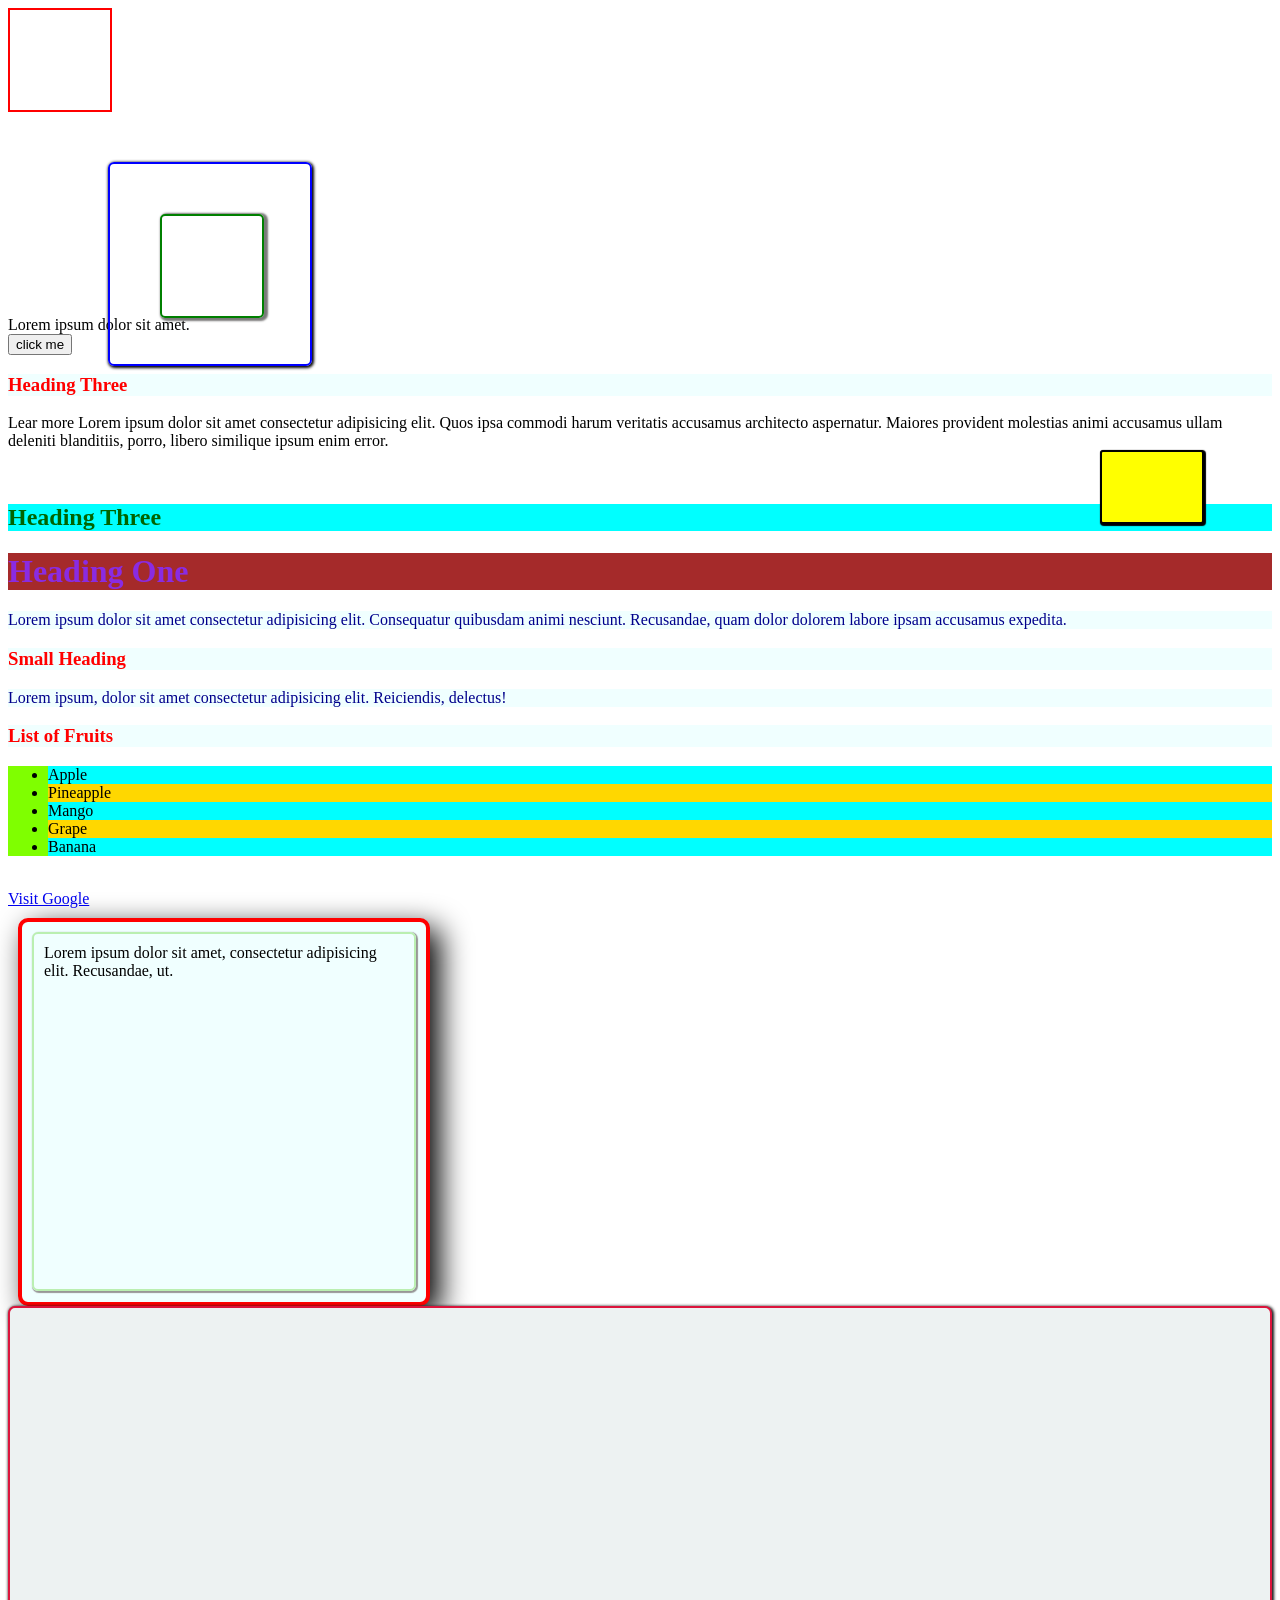
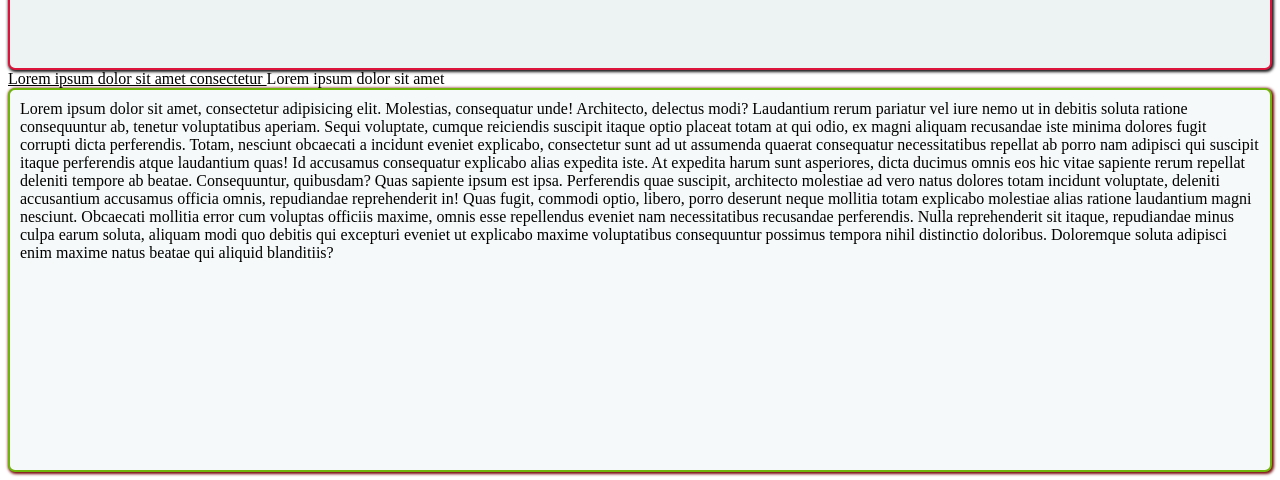
<file: html/about.html>
<!doctype html>
<html lang="en">
  <head>
    <title>About Us</title>
    <link rel="stylesheet" type="text/css" href="./css/style.css" />
  </head>
  <body>

    <div class="boxone">
      
    </div>

    <div class="boxone boxtest">
      <div class="boxabsolute">

      </div>
    </div>

    <div class="boxone boxfixed">
      
    </div>

    <div> Lorem ipsum dolor sit amet.</div>
    <button>click me</button>

    <h3>Heading Three</h3>
    <p id="p1">
      Lear more Lorem ipsum dolor sit amet consectetur adipisicing elit. Quos
      ipsa commodi harum veritatis accusamus architecto aspernatur. Maiores
      provident molestias animi accusamus ullam deleniti blanditiis, porro,
      libero similique ipsum enim error.
    </p>
    <br />

    <h2 class="p1">Heading Three</h2>

    <div class="container">
      <h1>Heading One</h1>
      <p>
        Lorem ipsum dolor sit amet consectetur adipisicing elit. Consequatur
        quibusdam animi nesciunt. Recusandae, quam dolor dolorem labore ipsam
        accusamus expedita.
      </p>

      <h3>Small Heading</h3>

      <p>
        Lorem ipsum, dolor sit amet consectetur adipisicing elit. Reiciendis,
        delectus!
      </p>
    </div>

    <div class="container2">
      <h3>List of Fruits</h3>
      <ul>
        <li>Apple</li>
        <li>Pineapple</li>
        <li>Mango</li>
        <li>Grape</li>
        <li>Banana</li>
      </ul>
    </div>
    <br />

    <a class="link" href="http://www.google.com" target="_blank">
      Visit Google</a
    >

    <div class="box">
      <div class="innerbox">
        Lorem ipsum dolor sit amet, consectetur adipisicing elit. Recusandae,
        ut. 
      </div>
    </div>

    <div class="blockelement">
      
    </div>

    <span class="inlineelement">Lorem ipsum dolor sit amet consectetur </span>

    <span>Lorem ipsum dolor sit amet </span>

    <div class="overflow">
      Lorem ipsum dolor sit amet, consectetur adipisicing elit. Molestias, consequatur unde! Architecto, delectus modi? Laudantium rerum pariatur vel iure nemo ut in debitis soluta ratione consequuntur ab, tenetur voluptatibus aperiam. Sequi voluptate, cumque reiciendis suscipit itaque optio placeat totam at qui odio, ex magni aliquam recusandae iste minima dolores fugit corrupti dicta perferendis. Totam, nesciunt obcaecati a incidunt eveniet explicabo, consectetur sunt ad ut assumenda quaerat consequatur necessitatibus repellat ab porro nam adipisci qui suscipit itaque perferendis atque laudantium quas! Id accusamus consequatur explicabo alias expedita iste. At expedita harum sunt asperiores, dicta ducimus omnis eos hic vitae sapiente rerum repellat deleniti tempore ab beatae. Consequuntur, quibusdam? Quas sapiente ipsum est ipsa. Perferendis quae suscipit, architecto molestiae ad vero natus dolores totam incidunt voluptate, deleniti accusantium accusamus officia omnis, repudiandae reprehenderit in! Quas fugit, commodi optio, libero, porro deserunt neque mollitia totam explicabo molestiae alias ratione laudantium magni nesciunt. Obcaecati mollitia error cum voluptas officiis maxime, omnis esse repellendus eveniet nam necessitatibus recusandae perferendis. Nulla reprehenderit sit itaque, repudiandae minus culpa earum soluta, aliquam modi quo debitis qui excepturi eveniet ut explicabo maxime voluptatibus consequuntur possimus tempora nihil distinctio doloribus. Doloremque soluta adipisci enim maxime natus beatae qui aliquid blanditiis?
    </div>

    
  </body>
</html>
</file>
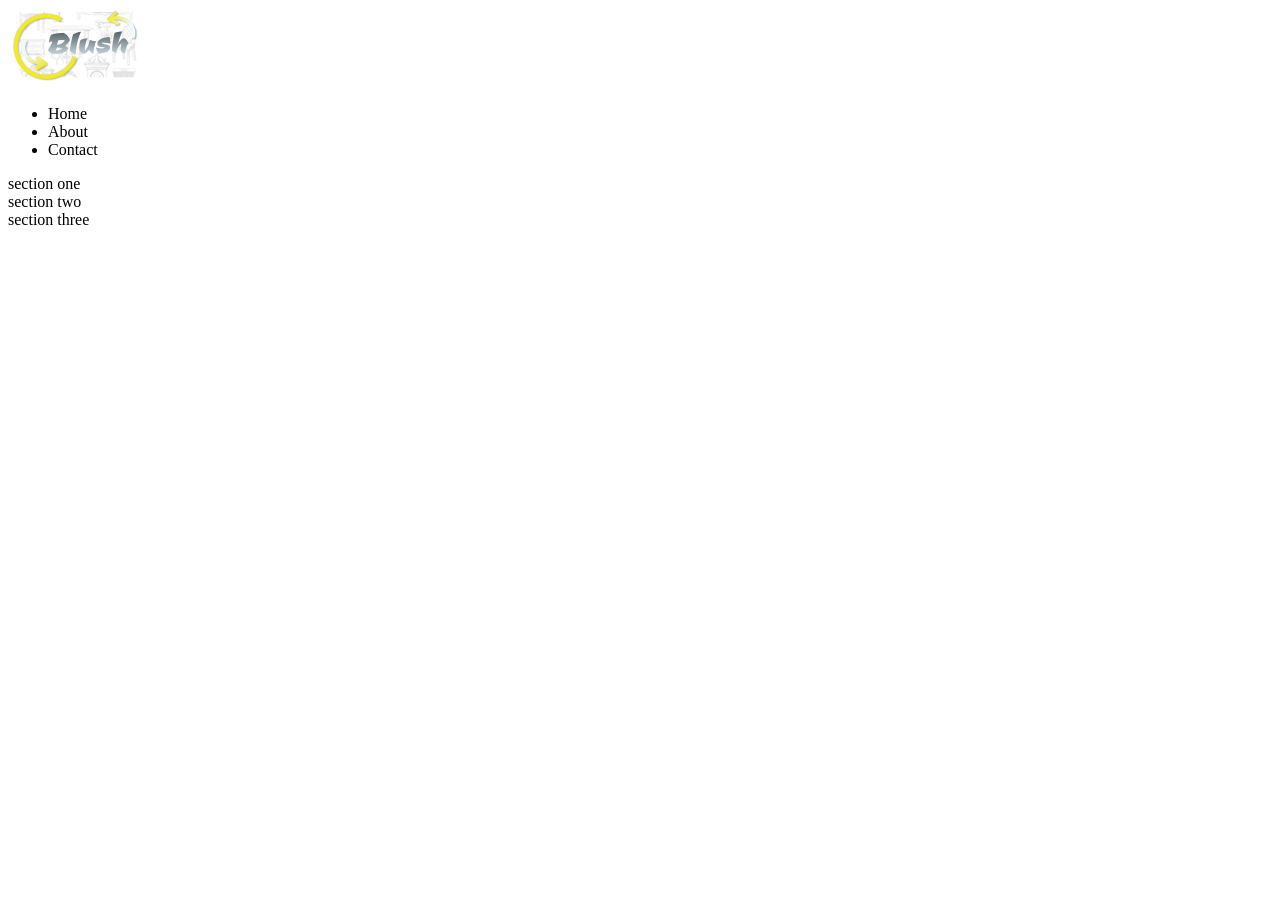
<file: html/basic.html>
<!DOCTYPE html>
<html lang="en">
<head>
    <meta charset="UTF-8">
    <meta name="viewport" content="width=device-width, initial-scale=1.0">
    <title>Document</title>
</head>
<body>
    <header>
        <img src="./images/blush logo - Copy.jpg" alt=" logo">
        <nav>
            <ul>
                <li>Home</li>
                <li>About</li>
                <li>Contact</li>
            </ul>
        </nav>
    </header>
    <main>
        <section>section one</section>
        <section>section two</section>
        <section>section three</section>
    </main>
    <footer>
        <section>
            <nav>
                <ul></ul>
            </nav>
        </section>
        <section>
            <nav>
                <ul></ul>
            </nav>
        </section>
    </footer>
</body>
</html>
</file>
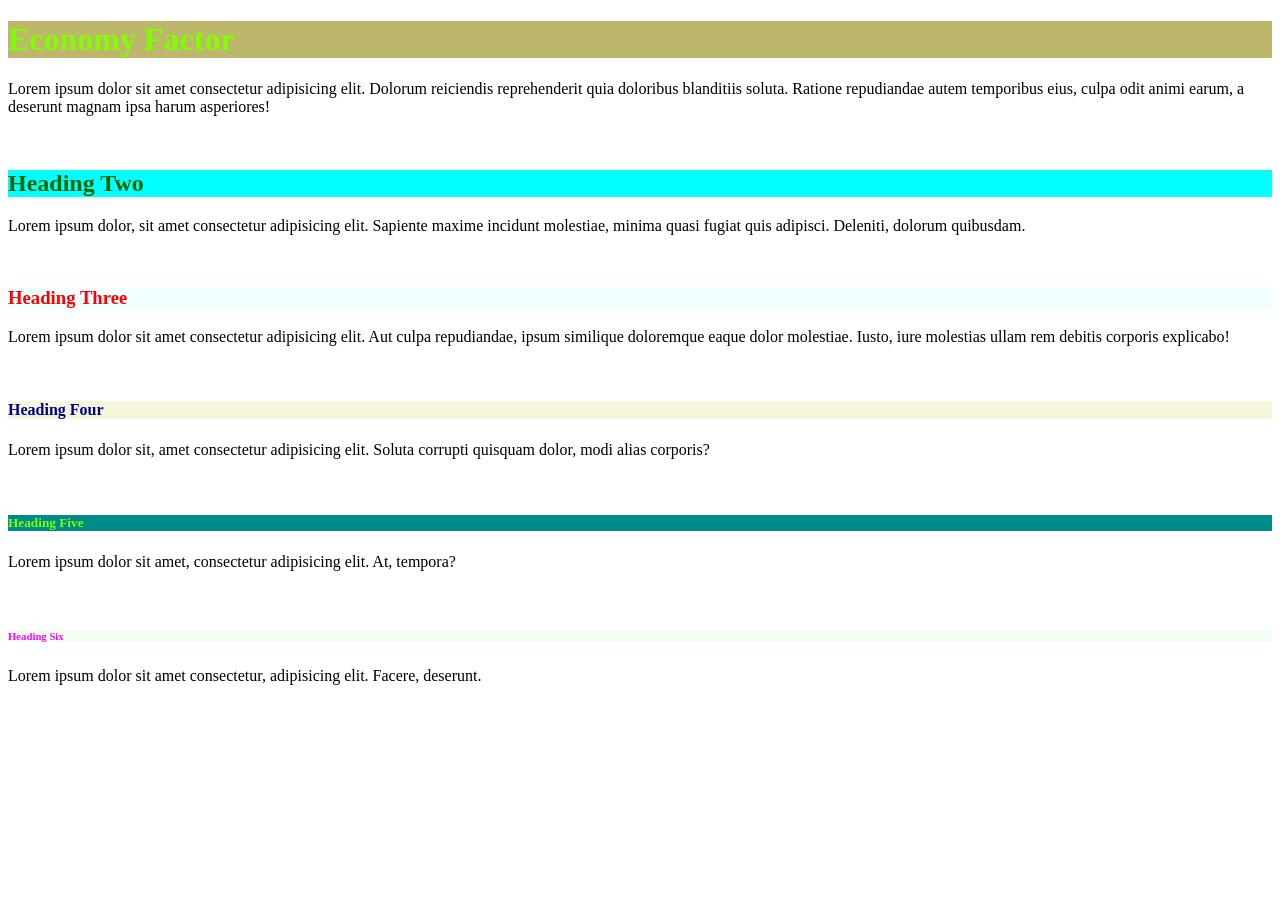
<file: html/classproject.html>
<!DOCTYPE html>
<html lang="en">
<head>
    
    <title>contact</title>
    <link rel="stylesheet" type="text/css" href="./css/style.css">
</head>
<body>
    <h1>Economy Factor</h1>

    <p>Lorem ipsum dolor sit amet consectetur adipisicing elit. Dolorum reiciendis reprehenderit quia doloribus blanditiis soluta. Ratione repudiandae autem temporibus eius, culpa odit animi earum, a deserunt magnam ipsa harum asperiores!</p>
    <br>

    <h2>Heading Two</h2>

    <p>Lorem ipsum dolor, sit amet consectetur adipisicing elit. Sapiente maxime incidunt molestiae, minima quasi fugiat quis adipisci. Deleniti, dolorum quibusdam.</p>
    <br>

    <h3>Heading Three</h3>

    <p>Lorem ipsum dolor sit amet consectetur adipisicing elit. Aut culpa repudiandae, ipsum similique doloremque eaque dolor molestiae. Iusto, iure molestias ullam rem debitis corporis explicabo!</p>
    <br>

    <h4>Heading Four</h4>

    <p>Lorem ipsum dolor sit, amet consectetur adipisicing elit. Soluta corrupti quisquam dolor, modi alias corporis?</p>
    <br>

    <h5>Heading Five</h5>

    <p>Lorem ipsum dolor sit amet, consectetur adipisicing elit. At, tempora?</p>
    <br>

    <h6>Heading Six</h6>

    <p>Lorem ipsum dolor sit amet consectetur, adipisicing elit. Facere, deserunt.</p>

    
</body>
</html>
</file>
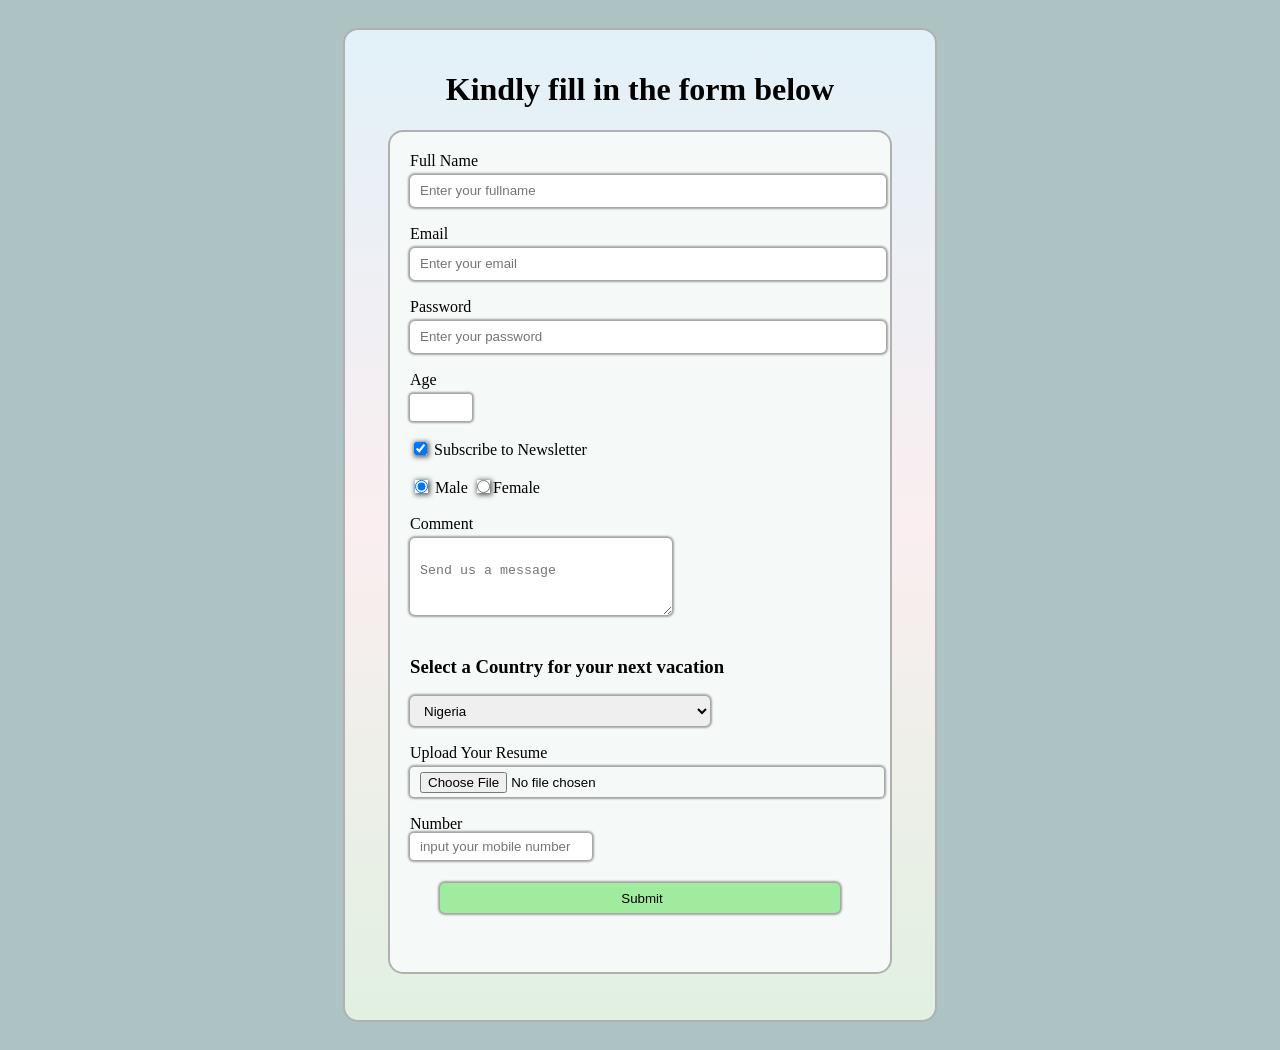
<file: html/form.html>
<!DOCTYPE html>
<html lang="en">
<head>
    
    <title>football Form</title>
    <link rel="stylesheet" href="./css/form.css">
</head>
<body>
    <div class="container">

          <h1>Kindly fill in the form below</h1>
          
      
          <form name="Contact" autocomplete="off" class="form">
            <div>
  
              <label for="fullname"> Full Name</label>
              <br> <input type="text" name="fullname" placeholder="Enter your fullname" id="fullname" required class="input">
            </div>
            <br>
  
            <div>
  
              <label for="email"> Email</label> <input type="email" name="email" placeholder="Enter your email" id="email" required class="input">
            </div>
            <br>
  
            <div>
  
              <label for="password">Password</label> <input type="password" name="password" placeholder="Enter your password" id="password" required class="input">
            </div>
            <br>
  
            <div>
  
              <label for="age">Age</label>
              <br> <input type="number" name="age" id="age" min="18" max="99" required class="age">
            </div>
           <br>
  
           <div>
            
             <input type="checkbox" name="newsletter" value="1" id="newsletter" checked class="checkbox"> Subscribe to Newsletter
           </div>
           <br>
  
           <div>
  
             <input type="radio" name="gender" id="gender" value="male" checked class="radio"> Male
             <input type="radio" name="gender" id="gender" value="female" class="radio">Female
           </div>
           <br>
  
           <div>
            <label for="message">Comment</label>
            <br>
             <textarea name="message" id="message" placeholder="Send us a message" class="textarea"></textarea>
           </div>
           <br>
           
           <div>
  
             <h3>Select a Country for your next vacation</h3>
             <select name="country" id="country" class="select">
              <option value="nigeria">Nigeria</option>
              <option value="ghana">Ghana</option>
              <option value="togo">Togo</option>
              <option value="niger">Niger</option>
              <option value="benin">Benin</option></select>
           </div>
           <br>
  
           <div>
  
             <label for="resume">Upload Your Resume</label>
             <input type="file" name="resume" id="resume" class="file">
           </div>
           <br>
  
           <div>
  
             <label for="number">Number</label>
             <br> <input type="number" name="number" id="number" placeholder="input your mobile number" class="number">
           </div>
           <br>
  
           <div>
  
             <button type="submit" class="submit">Submit</button>
           </div>
  
          </form>
        </div>
</body>
</html>
</file>
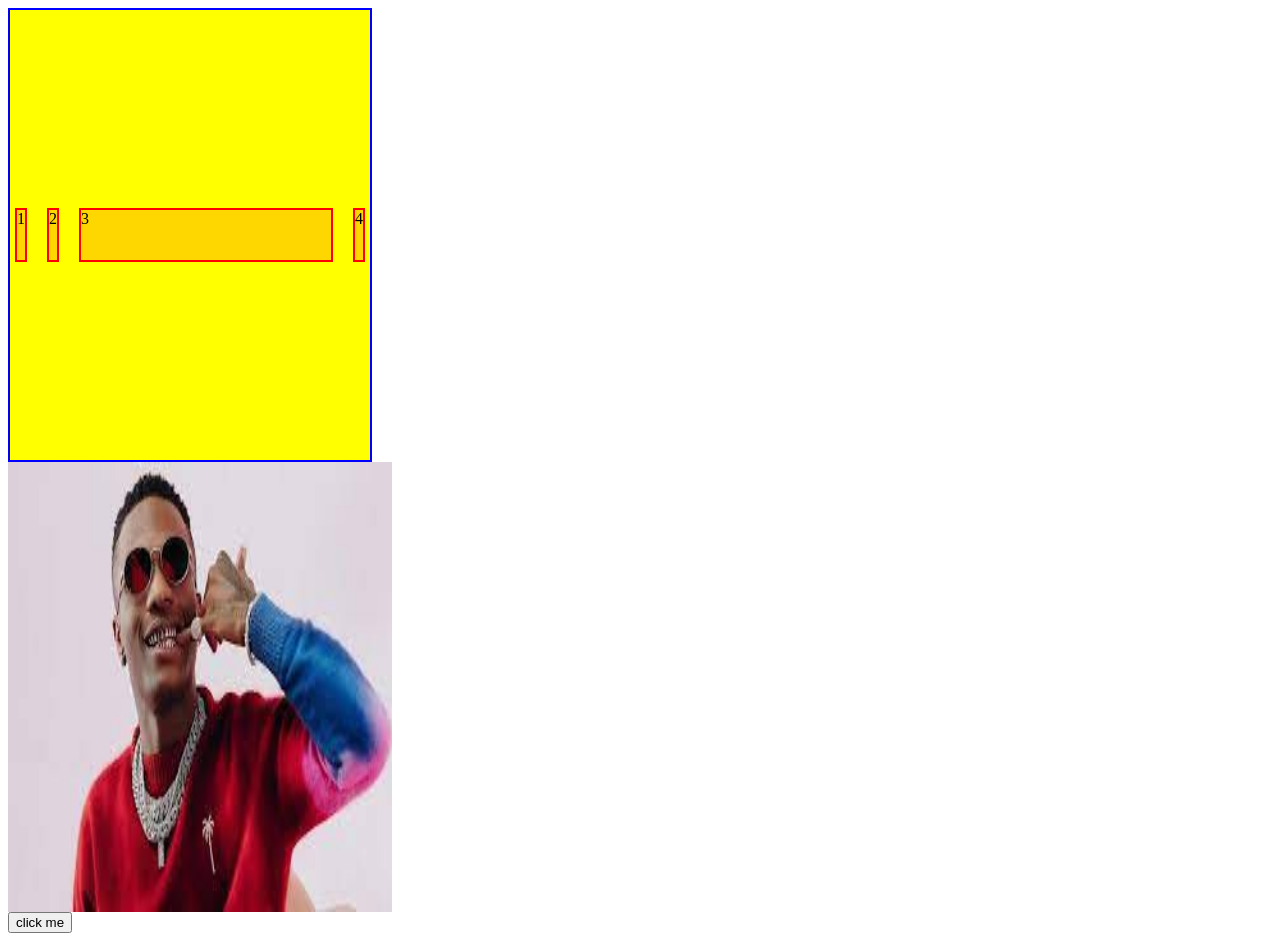
<file: html/product.html>
<!DOCTYPE html>
<html lang="en">
<head>

    <meta charset="UTF-8">
    <meta name="viewport" content="width=device-width, initial-scale=1.0">

    <title>flexbox tutorial</title>
    <link rel="stylesheet" href="./css/product.css" type="text/css">
</head>
<body>
    <div class="container">

        <div class="box">
            1
        </div>
    
        <div class="box ">
            2
        </div>
        
        <div class="box box3">
            3
        </div>

        <div class="box">
            4
        </div>
        <!-- <div class="box">
            5
        </div>
        <div class="box">
            6
        </div>
        <div class="box">
            7
        </div>
        <div class="box">
            8
        </div>
        <div class="box">
            9
        </div>
        <div class="box">
            10
        </div> -->

    </div>

    <div class="imagecontainer">
        <img src="./images/images (1).jpg" alt="image" class="img">
    </div>
    <button>click me</button>
</body>
</html>
</file>
<file: html/css/style.css>
h3{
    color: red; background-color: azure;
}

h1{
    color: chartreuse; background-color: darkkhaki;
}

h2{
    color: darkgreen; background-color: aqua;
}

h4{
    color: darkblue; background-color: beige;
}

h5{
    color: chartreuse; background-color: darkcyan;
}

h6{
    color: fuchsia; background-color: honeydew;
}

/* p{
    background-color: lightblue;
} */

/* #p1{
    color: cornflowerblue; background-color: forestgreen;
}

.p1{
    color: crimson; background-color: cyan;
} */

.container p{
    color: darkblue; background-color: azure;
}

.container :first-child{
    color: blueviolet; background-color: brown;
}

.container2 ul{background-color: chartreuse;} li:nth-child(odd){
    color: black; background-color: aqua;
}
.container2 li:nth-child(even){
    color: black; background-color: gold;
}

.link:hover{
    color: chartreuse; background-color: darkgrey;
}

.box{
    border: 4px solid red;
    margin: 10px 10px 0px 10px;
    padding: 10px 10px 10px 10px;
    height: 40vh; width: 30vw;
    border-radius: 10px;
    box-shadow: 10px 10px 30px black;
    background-color: azure;
}

.innerbox{
    border: 2px solid rgb(186, 239, 177);
    height: 93%;
    box-shadow: 1px 1px 1px 1px rgb(151, 150, 150);
    border-radius: 6px;
    padding: 10px;

}

.blockelement{
    display: block;
    border: 2px solid crimson;
    height: 40vh;
    border-radius: 7px;
    box-shadow: 1px 1px 3px 1px rgb(26, 25, 25);
    background-color: rgb(237, 242, 242);

}

.inlineelement{
    display: inline;
    text-decoration: underline
}

.overflow{
    border: 2px solid rgb(111, 180, 9);
    overflow: scroll;
    height: 40vh;
    padding: 10px;
    border-radius: 7px;
    background-color: rgb(246, 249, 249);
    box-shadow: 1px 1px 3px 1px rgb(117, 4, 4);
}

.boxone{
    border: 2px solid red;
    height: 100px; width: 100px;
}

.boxtest{
    border: 2px solid blue;
    position: relative;
    top: 50px;
    left: 100px;
    height: 200px; width: 200px;
    border-radius: 6px;
    box-shadow: 1px 1px 3px 1px;
}

.boxabsolute{
    border: 2px solid green;
    height: 100px; width: 100px;
    position: absolute;
    top: 50px;
    left: 50px;
    border-radius: 5px;
    box-shadow: 2px 1px 2px 2px rgb(122, 121, 121);
}

.boxfixed{
    border: 2px solid black;
    position: fixed;
    top: 450px;
    left: 1100px;
    background-color: yellow;
    height: 70px;
    width: 100px;
    border-radius: 3px;
    box-shadow: 1px 1px 1px 1px;
}
</file>
<file: html/css/form.css>
body{
    padding: 20px;
    background-color: rgb(173, 194, 194);
}
.container{
    border: 2px solid rgb(177, 176, 176);
    margin: 0 auto;
    padding: 20px;
    height: 950px; width: 550px;
    background-color: rgb(251, 248, 248);
    border-radius: 15px;

}
.container{
    background: linear-gradient(
        to bottom,
        rgb(226, 241, 248) 0%,
        rgb(250, 238, 240) 50%,
        /* rgb(249, 249, 142) 50%, */
        rgb(225, 240, 225) 100%
    );
}
h1{
    text-align: center;
}
.form{
    border: 2px solid rgb(177, 176, 176);
    margin: 0 auto;
    padding: 20px;
    height: 800px; width: 460px;
    background-color: rgb(245, 249, 248);
    border-radius: 15px;
}

.input{
    border: 0px solid rgb(214, 212, 212);
    height: 30px; width: 464px;
    box-shadow: 0px 0px 2px 2px rgb(164, 163, 163);
    border-radius: 5px;
    padding-left: 10px;
    margin-top: 5px;
}
.input:hover{
    background-color: rgb(244, 242, 242);
}

.age{
    border: 0px solid rgb(214, 212, 212);
    height: 25px; width: 50px;
    box-shadow: 0px 0px 2px 2px rgb(164, 163, 163);
    border-radius: 3px;
    padding-left: 10px;
    margin-top: 5px;
}
.age:hover{
    background-color: rgb(244, 242, 242);
}

.checkbox{
    box-shadow: 1px 1px 5px 1px rgb(88, 87, 87);
}

.radio{
    box-shadow: 1px 1px 5px 1px rgb(88, 87, 87);
}

.textarea{
    border: 0px solid rgb(214, 212, 212);
    height: 50px; width: 250px;
    box-shadow: 0px 0px 2px 2px rgb(164, 163, 163);
    border-radius: 5px;
    padding-left: 10px; padding-top: 25px;
    margin-top: 5px;
}
.textarea:hover{
    background-color: rgb(244, 242, 242);
}

.select{
    border: 0px solid rgb(214, 212, 212);
    height: 30px; width: 300px;
    box-shadow: 0px 0px 2px 2px rgb(164, 163, 163);
    border-radius: 5px;
    padding-left: 10px; 
}
.select:hover{
    background-color: rgb(244, 242, 242);
}

.file{
    border: 0px solid rgb(214, 212, 212);
    height: 25px; width: 464px;
    box-shadow: 0px 0px 2px 2px rgb(164, 163, 163);
    border-radius: 4px;
    padding-left: 10px; padding-top: 5px;
    margin-top: 5px;
}
.file:hover{
    background-color: rgb(244, 242, 242);
}

.number{
    border: 0px solid rgb(214, 212, 212);
    height: 25px; width: 170px;
    box-shadow: 0px 0px 2px 2px rgb(164, 163, 163);
    border-radius: 4px;
    padding-left: 10px;
}
.number:hover{
    background-color: rgb(244, 242, 242);
}

.submit{
    border: 0px solid rgb(214, 212, 212);
    height: 30px; width: 400px;
    box-shadow: 0px 0px 2px 2px rgb(164, 163, 163);
    border-radius: 5px;
    padding-left: 10px;
    margin-top: 5px; margin-left: 30px;
    background-color: rgb(159, 236, 159);
}
.submit:hover{
    background-color: rgb(201, 247, 201);
}
.submit:active{
    transform: translateY(7px);
    box-shadow: 0px 1px 0px 0px rgb(158, 158, 158);
}
/* .submit{
    background: linear-gradient(
        to bottom,
        lightgreen 0%,
        yellow 50%,
        lightblue 50%,
        rgb(245, 197, 197) 100%
    );
} */
</file>
<file: html/css/product.css>
.box{
    border: 2px solid red;
    height: 50px;
    width: 50px;
    margin: 10px;
    background-color: gold;
    flex-basis: 250px;
    /* flex-grow: 1; */
    flex-shrink: 1;
}

.container{
    border: 2px solid blue;
    height: 50vh;
    width: 40vh;
    display: flex;
    flex-direction: row;
    justify-content: center;
    align-items: center;
    /* flex-wrap: wrap;
    align-content: center; */
}

.box3{
    /* align-self: flex-start; */
    /* flex-basis: 250px; */
    /* flex-grow: 2; */
    flex-shrink: 0;
}

.imagecontainer{
    height: 50vh;
    width: 30vw;
    object-fit: contain;
}

.img{
    height: 100%;
    width: 100%;
}

@media screen and (min-width: 320px) and (max-width: 480px) {
    .container{
        background-color: green;
    }
    
}

@media screen and (min-width: 768px) and (max-width: 1024px) {
    .container{
        background-color: red;
    }
    
}

@media screen and (min-width: 800px) and (max-width: 12809px) {
    .container{
        background-color: yellow
    }
    
}
</file>
